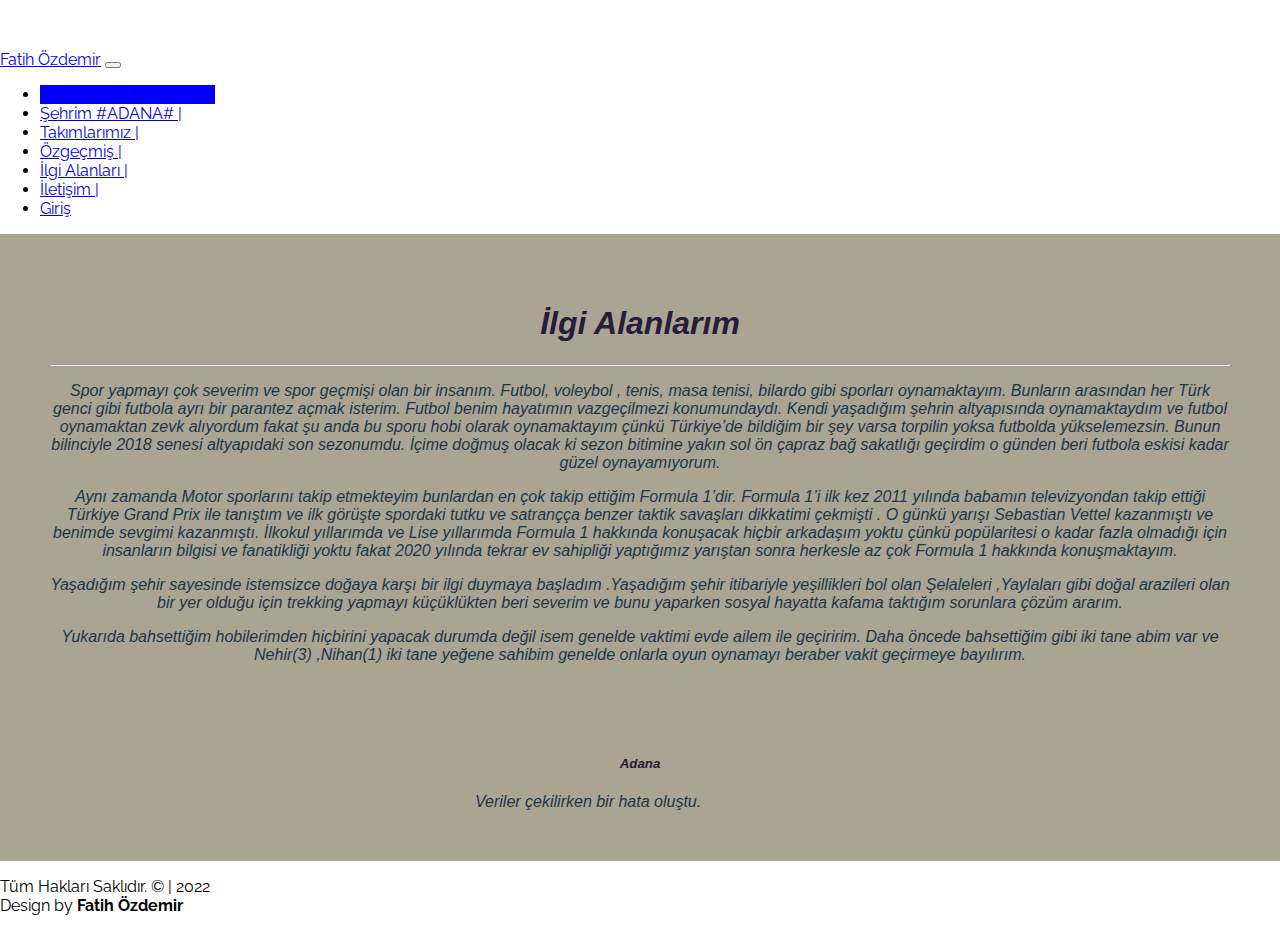
<file: ilgi_alanları.html>
<!doctype html>
<html lang="en">

<head>
    <meta name="viewport" content="width=device-width" />
    <meta name="viewport" content="height=device-height" />
    <meta name="viewport" content="user-scalable=yes " />
    <meta name="viewport" content="maximum-scale=1.0  " />
    <meta name="viewport" content="minimum-scale=1.0 " />
    <!-- Required meta tags -->
    <meta charset="utf-8">
    <meta name="viewport" content="width=device-width, initial-scale=1">

    <!-- Bootstrap CSS -->
    <link href="https://cdn.jsdelivr.net/npm/bootstrap@5.1.3/dist/css/bootstrap.min.css" rel="stylesheet"
        integrity="sha384-1BmE4kWBq78iYhFldvKuhfTAU6auU8tT94WrHftjDbrCEXSU1oBoqyl2QvZ6jIW3" crossorigin="anonymous">

    <link href="https://fonts.googleapis.com/css2?family=Raleway:ital,wght@0,300;1,300&display=swap" rel="stylesheet">
    <link rel="stylesheet" href="style.css">
    <link rel="shortcut icon" href="img/favicon.png">

    <!-- <script src="https://kit.fontawesome.com/c0ce4964f9.js" crossorigin="anonymous"></script> -->

    <link rel="icon" href="favicon.ico/favicon-32x32.png" type="image/x-icon" />

    <title>Fatih Özdemir</title>


    <title>İlgi Alanlarım</title>

    <script src="https://cdnjs.cloudflare.com/ajax/libs/jquery/3.6.0/jquery.min.js" integrity="sha512-894YE6QWD5I59HgZOGReFYm4dnWc1Qt5NtvYSaNcOP+u1T9qYdvdihz0PPSiiqn/+/3e7Jo4EaG7TubfWGUrMQ==" crossorigin="anonymous"></script>

    <script type="text/javascript">
        $(function() {
          $("#weatherData").html("Veriler 'api.collectapi.com' dan çekiliyor...");
          $.ajax({
                url: 'https://api.collectapi.com/weather/getWeather?data.lang=tr&data.city=adana',
                dataType: 'json',
                type: 'post',
                contentType: 'application/json', 
                headers:{authorization:"apikey 697z1FgPqDzf7TeaEYBDHC:1YmscbbG3JDIcNmPdpTJHr"},
                success: function( data, textStatus, jQxhr ){             
                  $("#weatherData").html("");
                  $.each( data.result, function( key2, val2 ) {
    
                          console.log(val2);
                           $("#weatherData").append('<div style="padding: 5px;"><img width="35" src="'+val2["icon"]+'"><span>'+val2["day"]+' : </span> <span>'+val2["description"]+'</span> <span>'+Math.round(val2["degree"])+'°</span></div>');
                        });
                },
                error: function( jqXhr, textStatus, errorThrown ){
                  $("#weatherData").html("Veriler çekilirken bir hata oluştu.");
                    console.log( errorThrown );
                }
            });
        });
      </script>





</head>

<body>

    <!-- Menü Başlangıcı-->

    <nav class="navbar navbar-expand-lg navbar-dark bg-dark fixed-top">
        <div class="container-fluid">
            <a class="navbar-brand" href="index.html">Fatih Özdemir</a>
            <button class="navbar-toggler" type="button" data-bs-toggle="collapse" data-bs-target="#navbarNavDropdown"
                aria-controls="navbarNavDropdown" aria-expanded="false" aria-label="Toggle navigation">
                <span class="navbar-toggler-icon"></span>
            </button>
            <div class="collapse navbar-collapse justify-content-end" id="navbarNavDropdown">
                <ul class="navbar-nav">
                    <li class="nav-item">
                        <a class="nav-link active color" aria-current="page" href="index.html"> Ana Sayfa / Hakkımda
                            |</a>
                    </li>
                    <li class="nav-item">
                        <a class="nav-link" href="sehrim.html"> Şehrim #ADANA# |</a>
                    </li>
                    <li class="nav-item">
                        <a class="nav-link" href="takim.html"> Takımlarımız |</a>
                    </li>
                    <li class="nav-item">
                        <a class="nav-link" href="ozgecmis.html"> Özgeçmiş |</a>
                    </li>
                    <li class="nav-item">
                        <a class="nav-link" href="ilgi_alanları.html"> İlgi Alanları |</a>
                    </li>
                    <li class="nav-item">
                        <a class="nav-link" href="iletisim.html"> İletişim |</a>
                    </li>
                    <li class="nav-item">
                        <a class="nav-link" href="giris.html"> Giriş <i class="fa-solid fa-right-to-bracket"></i></a>
                    </li>

                </ul>
            </div>
        </div>
    </nav>


    <!--Menü Bitişi-->

    <!----İlgi Alanlarım Başlangıc-->
    <main class="ilgialanlarim">
        <section class="p-5 text-center ">
            <div class="container">
                <font color="#251D3A">
                    <h1 class="mb-3 mt-3 font-weight-bold">İlgi Alanlarım</h1>
                </font>
                <hr>

                <p>Spor yapmayı çok severim ve spor geçmişi olan bir insanım. Futbol, voleybol , tenis, masa tenisi,
                    bilardo gibi sporları oynamaktayım.
                    Bunların arasından her Türk genci gibi futbola ayrı bir parantez açmak isterim. Futbol benim
                    hayatımın vazgeçilmezi konumundaydı.
                    Kendi yaşadığım şehrin altyapısında oynamaktaydım ve futbol oynamaktan zevk alıyordum fakat şu anda
                    bu sporu hobi olarak oynamaktayım çünkü Türkiye’de bildiğim bir şey varsa torpilin yoksa futbolda
                    yükselemezsin.
                    Bunun bilinciyle 2018 senesi altyapıdaki son sezonumdu. İçime doğmuş olacak ki sezon bitimine yakın
                    sol ön çapraz bağ sakatlığı geçirdim o günden beri futbola eskisi kadar güzel oynayamıyorum.
                </p>
                <p>
                    Aynı zamanda Motor sporlarını takip etmekteyim bunlardan en çok takip ettiğim Formula 1’dir.
                    Formula 1’i ilk kez 2011 yılında babamın televizyondan takip ettiği Türkiye Grand Prix ile tanıştım
                    ve ilk görüşte spordaki tutku ve satrançça benzer taktik savaşları dikkatimi çekmişti .
                    O günkü yarışı Sebastian Vettel kazanmıştı ve benimde sevgimi kazanmıştı.
                    İlkokul yıllarımda ve Lise yıllarımda Formula 1 hakkında konuşacak hiçbir arkadaşım yoktu çünkü
                    popülaritesi o kadar fazla olmadığı için insanların bilgisi ve fanatikliği yoktu fakat 2020 yılında
                    tekrar ev sahipliği yaptığımız yarıştan sonra herkesle az çok Formula 1 hakkında konuşmaktayım.
                </p>
                <p>
                    Yaşadığım şehir sayesinde istemsizce doğaya karşı bir ilgi duymaya başladım .Yaşadığım şehir
                    itibariyle yeşillikleri bol olan Şelaleleri
                    ,Yaylaları gibi doğal arazileri olan bir yer olduğu için trekking yapmayı küçüklükten beri severim
                    ve bunu yaparken sosyal hayatta kafama taktığım sorunlara çözüm ararım.
                </p>
                <p>
                    Yukarıda bahsettiğim hobilerimden hiçbirini yapacak durumda değil isem genelde vaktimi evde ailem
                    ile geçiririm.
                    Daha öncede bahsettiğim gibi iki tane abim var ve Nehir(3) ,Nihan(1) iki tane yeğene sahibim genelde
                    onlarla oyun oynamayı beraber vakit geçirmeye bayılırım.
                </p>
            </div>
            <br><br><br>


            <font color="#251D3A">
            <h5>Adana</h5>
            </font>
            <div id="weatherData" style="text-align: left;margin: auto; width: 400px;padding-left: 70px;">
            </div>
        </section>
    </main>




    <!--Footer Başlangıç-->

    <div class="bg-dark text-light text-center">
        <p class="align-middle p-5 mb-1">
            <span> Tüm Hakları Saklıdır. &copy; | 2022 </span><br>
            <span>Design by <b>Fatih Özdemir</b></span>
        </p>
    </div>

    <!--Footer Bitişi-->



    <!-- Optional JavaScript; choose one of the two! -->

    <!-- Option 1: Bootstrap Bundle with Popper -->
    <script src="https://cdn.jsdelivr.net/npm/bootstrap@5.1.3/dist/js/bootstrap.bundle.min.js"
        integrity="sha384-ka7Sk0Gln4gmtz2MlQnikT1wXgYsOg+OMhuP+IlRH9sENBO0LRn5q+8nbTov4+1p" crossorigin="anonymous">
    </script>

    <!-- Option 2: Separate Popper and Bootstrap JS -->
    <!--
    <script src="https://cdn.jsdelivr.net/npm/@popperjs/core@2.10.2/dist/umd/popper.min.js" integrity="sha384-7+zCNj/IqJ95wo16oMtfsKbZ9ccEh31eOz1HGyDuCQ6wgnyJNSYdrPa03rtR1zdB" crossorigin="anonymous"></script>
    <script src="https://cdn.jsdelivr.net/npm/bootstrap@5.1.3/dist/js/bootstrap.min.js" integrity="sha384-QJHtvGhmr9XOIpI6YVutG+2QOK9T+ZnN4kzFN1RtK3zEFEIsxhlmWl5/YESvpZ13" crossorigin="anonymous"></script>
    -->
</body>

</html>
</file>
<file: style.css>
.resimSlider {
    margin-top: 30px;
	height: 600px;
    
}

body {
    padding-top:50px;
	font-family: 'Raleway', sans-serif;
	margin:0;
	
}

.hakkimda{
    background:#AAA492;
	font-style: italic;
	color: #1A374D;
    font-weight: 200;
}

 .login{
    width: 100%;
    padding: 10px;
    height: auto;
    margin: auto;
    padding-top: 10%;
    padding-bottom: 15%;
    background:#AAA492;
    text-align: center;
    
}
.sehir{
    background: #AAA492;
    font-style: italic;
    color:#0f0f0f;
}


.takim {
    background: #AAA492;
    font-style: italic;
    color:#0f0f0f;
}

.iletisim {
    background: #AAA492;
    width:auto;
	height:auto;
	font-family: Arial;
	margin:0 auto;
	padding:20px;
}

.ayrac {
    border: none;
    border-top: 3px solid #343a40;
    max-width: 250px;
    margin: 25px auto;

}
.ozgecmis{
    background: #AAA492;
}

.igri {
    color: #343a40;
    position: relative;
    top: -55px;
    font-size: 40px;
    border: 10px solid #f2f2f2;
    background-color: #f2f2f2;
}

 .ibeyaz {
    color: #343a40;
    position: relative;
    top: -55px;
    font-size: 40px;
    border: 10px solid white;
    background-color: white;
} 

.seffaflık>img:hover {
    opacity: 0.8;

}

.fotograflar {
    height: 300px;

}

.btnortala {
    margin-left: 71%;
}

bosluk {
    margin-bottom: 0px;
}

.color{
    background-color: blue ;
}

.renk{
    background-color:peru;
}

.kradio{
    margin:5px;
    margin-left: -2%;
}

.kcinsiyet{
    margin-left: -5%;
}

.footer{
    bottom: 0px;
    padding: 30px;
    left: 0px;
    width: 100%;
    height: 200px;
    background-color: #000;
    color:khaki;
} 

.sehrim{
    background:#AAA492;;
}
.ilgialanlarim{
    background: #AAA492;
    text-align: center;
    width:auto;
	height:auto;
	color:#1A374D;
	font-family: Arial;
	margin: auto;
	padding:50px;
	font-style: italic;

}

#sliderayar{
    margin-left: 25%;
}
</file>
